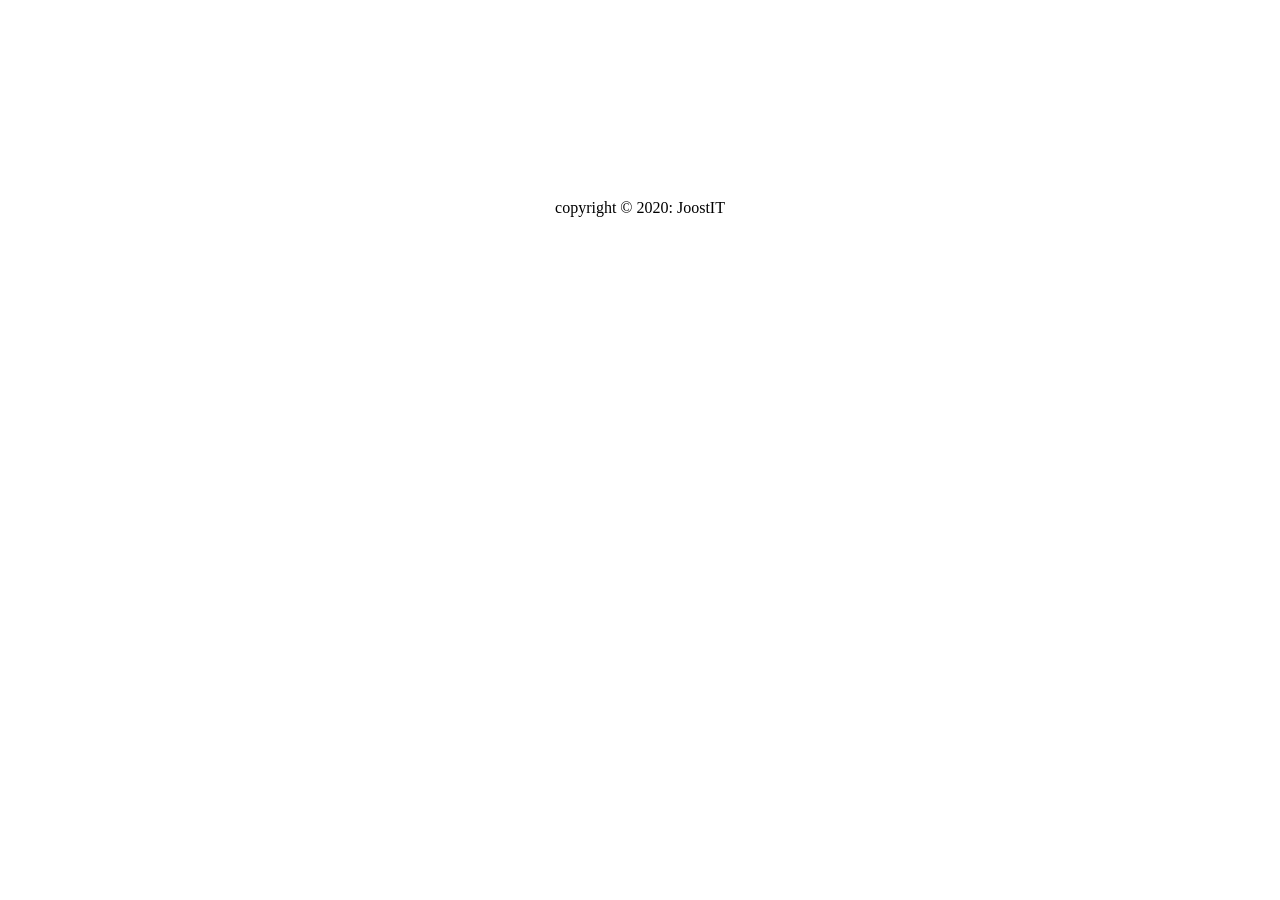
<file: src/main/resources/templates/layout.html>
<!DOCTYPE html>
<html lang="en" xmlns="http://www.w3.org/1999/xhtml"
      xmlns:th="http://www.thymeleaf.org">
<head>
    <meta http-equiv="Content-Type" content="text/html; charset=UTF-8"/>
    <title>Winch Hunt Web</title>
        <th:block th:include="fragments/headerinc :: head"></th:block>
</head>

<style>

    article {
        float: left;
        padding: 20px;
        min-height: 170px;
        box-sizing: border-box;
    }

    .clearfix:after {
        content: ".";
        display: block;
        height: 0;
        clear: both;
        visibility: hidden;
    }

    footer {
        text-align: center;
        padding: 5px;
    }
</style>

<body>
<div class="container">
    <header>
        <nav>
            <th:block th:include="fragments/topnav :: topnav"></th:block>
        </nav>
    </header>
    <div class="wrapper clearfix">
        <article>
            <!--/*@thymesVar id="viewTargetPath" type="String"*/-->
            <!--/*@thymesVar id="viewTargetName" type="String"*/-->
            <div th:if="${viewTargetName != null}">
                <th:block th:include="${viewTargetPath} :: ${viewTargetName}"></th:block>
            </div>
        </article>
    </div>
    <footer>
        <p>copyright &copy; 2020: JoostIT</p>
    </footer>
</div>
</body>
</html>
</file>
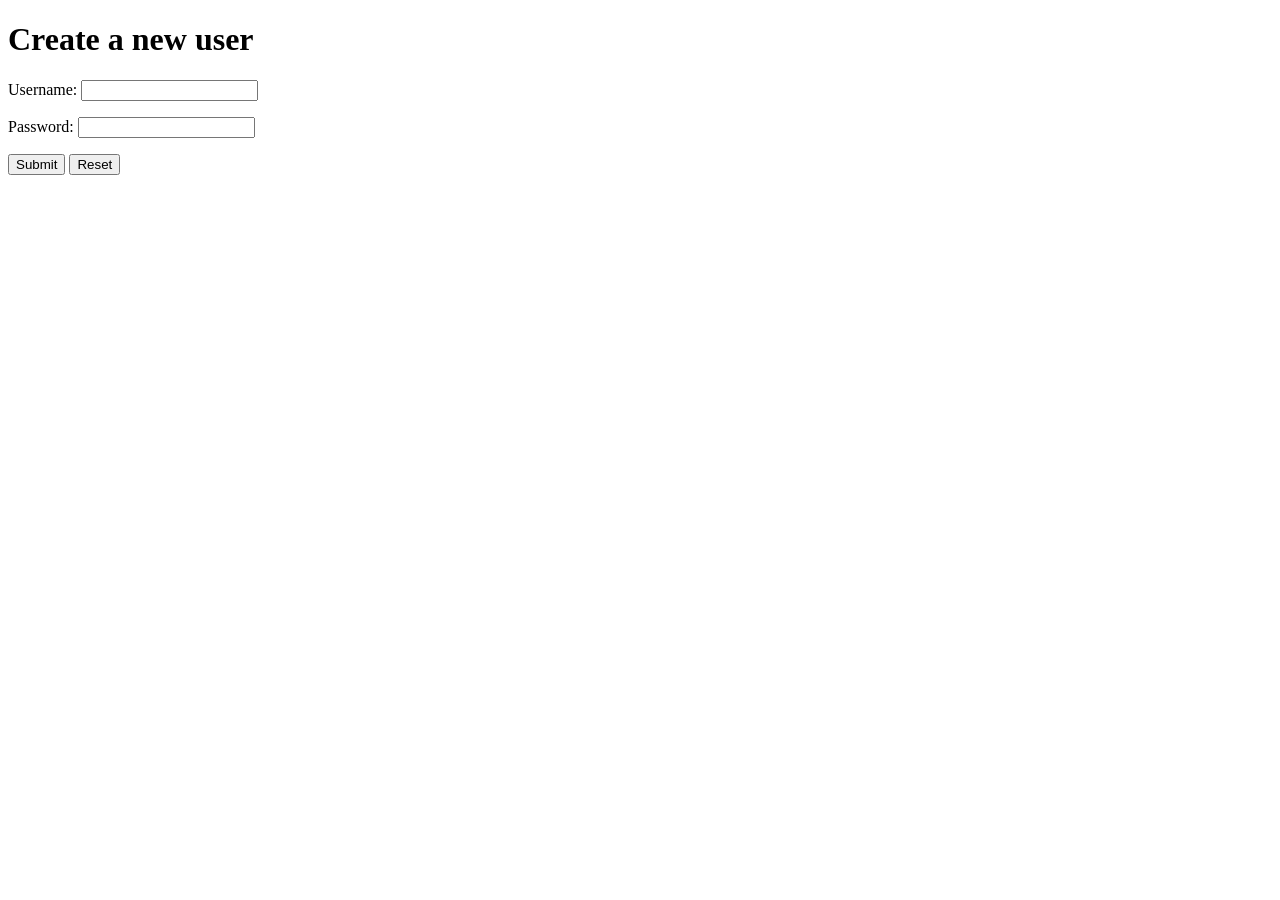
<file: src/main/resources/templates/userform.html>
<!DOCTYPE HTML>
<html xmlns:th="https://www.thymeleaf.org">
<head>
    <title>Create a new user</title>
    <meta http-equiv="Content-Type" content="text/html; charset=UTF-8" />
</head>
<body>
<h1>Create a new user</h1>
<form action="#" th:action="@{/user/new}" th:object="${user}" method="post">
    <p>Username: <input type="text" th:field="*{username}" /></p>
    <p>Password: <input type="text" th:field="*{password}" /></p>
    <p><input type="submit" value="Submit" /> <input type="reset" value="Reset" /></p>
</form>
</body>
</html>
</file>
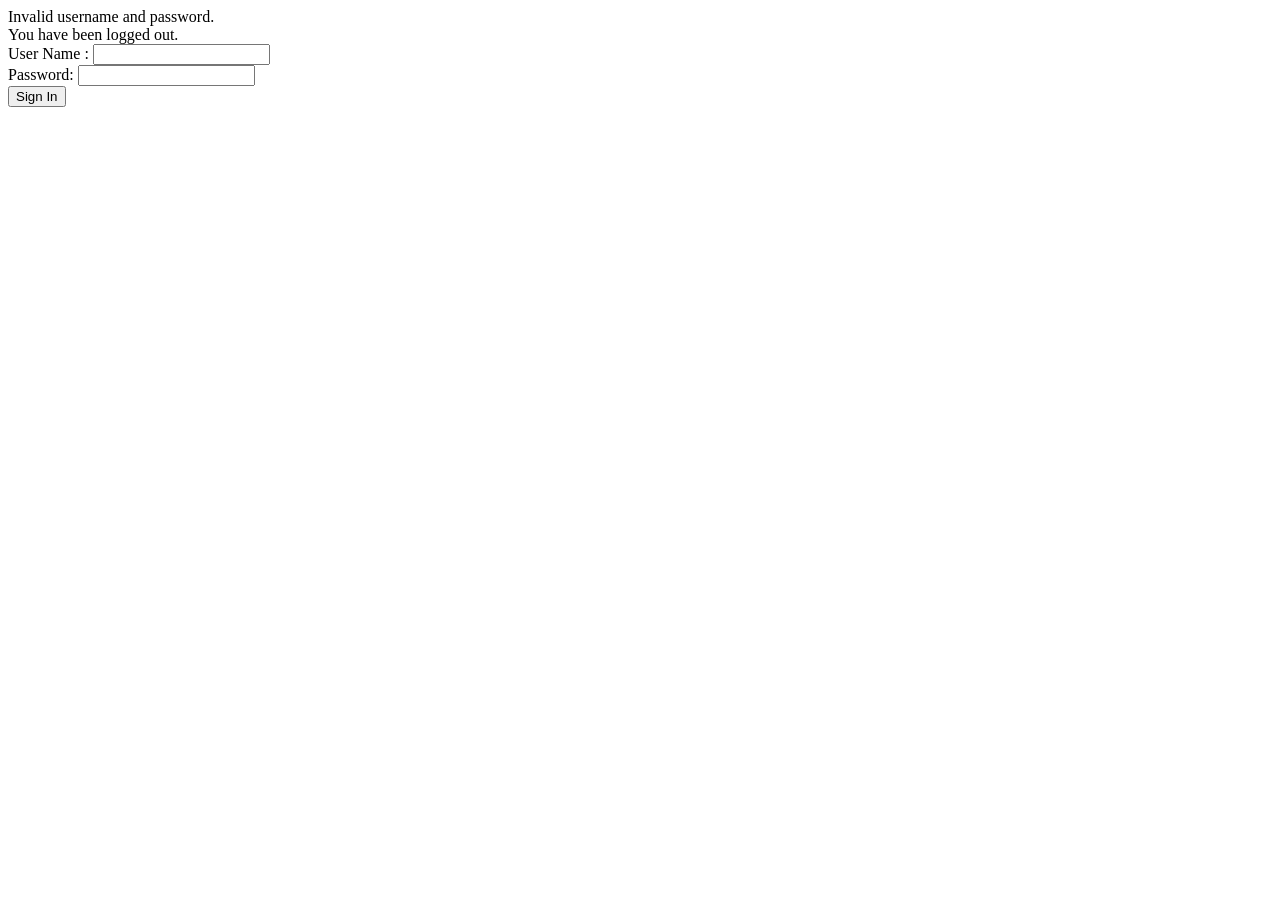
<file: src/main/resources/templates/articles/loginview.html>
<!DOCTYPE html>
<html th:fragment="loginview"
      xmlns="http://www.w3.org/1999/xhtml"
      xmlns:th="https://www.thymeleaf.org"
      xmlns:sec="https://www.thymeleaf.org/thymeleaf-extras-springsecurity3">
<head>
    <meta http-equiv="Content-Type" content="text/html; charset=UTF-8"/>
    <title>Login</title>
</head>
<body>
<div th:if="${param.error}">
    Invalid username and password.
</div>
<div th:if="${param.logout}">
    You have been logged out.
</div>
<form th:action="@{/login}" method="post">
    <div><label> User Name : <input type="text" name="username"/> </label></div>
    <div><label> Password: <input type="password" name="password"/> </label></div>
    <div><input type="submit" value="Sign In"/></div>
</form>
</body>
</html>
</file>
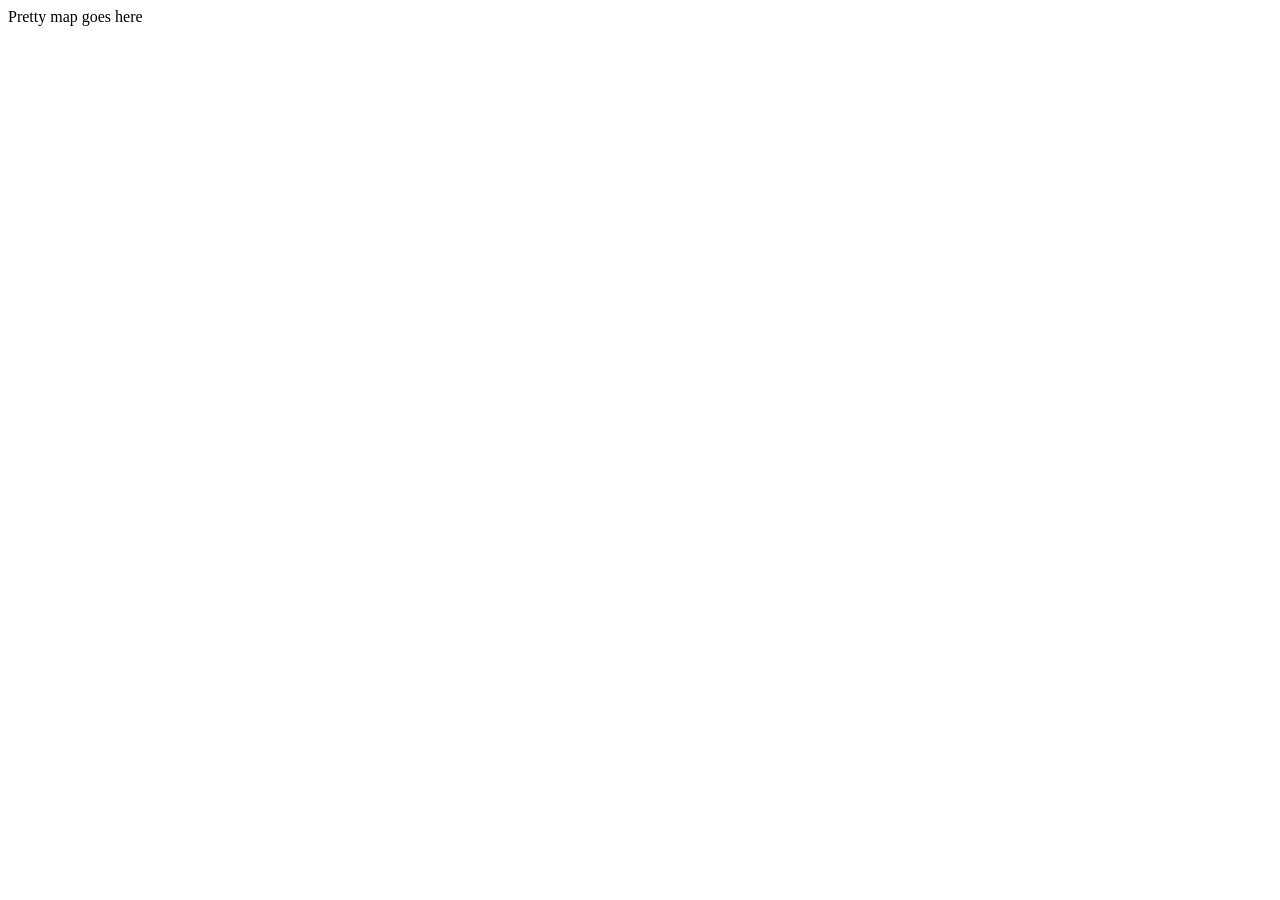
<file: src/main/resources/templates/articles/mapview.html>
<!DOCTYPE HTML>
<html xmlns:th="http://www.thymeleaf.org" th:fragment="mapview">

<head lang="en" >
    <meta http-equiv="Content-Type" content="text/html; charset=UTF-8"/>

    <script>

    </script>
</head>

<body>

    <div>
        Pretty map goes here
    </div>

</body>
</html>
</file>
